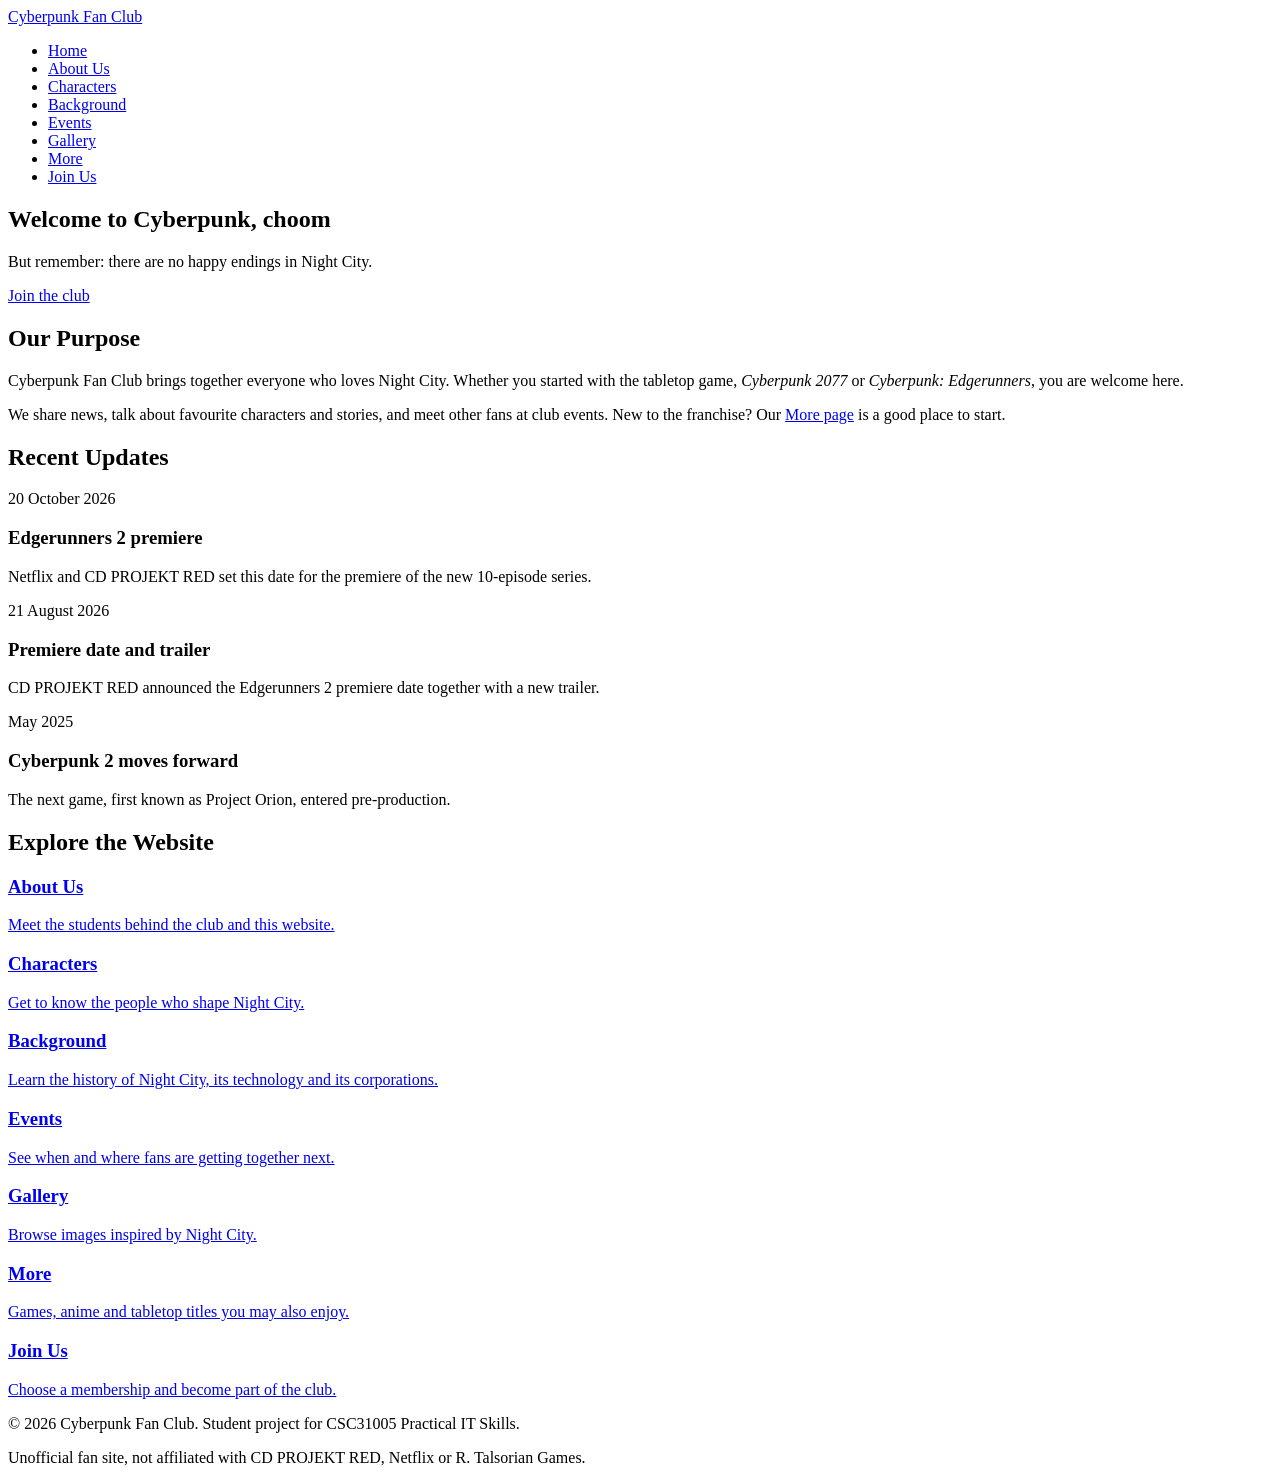
<file: index.html>
<!DOCTYPE html>
<html lang="en">
<head>
    <meta charset="UTF-8">
    <meta name="viewport" content="width=device-width, initial-scale=1.0">
    <title>Home | Cyberpunk Fan Club</title>
    <link rel="stylesheet" href="css/style.css">
</head>
<body>
    <header>
        <a class="logo" href="index.html">Cyberpunk Fan Club</a>
        <nav>
            <ul>
                <li><a href="index.html" class="active">Home</a></li>
                <li><a href="about-us.html">About Us</a></li>
                <li><a href="characters.html">Characters</a></li>
                <li><a href="Background.html">Background</a></li>
                <li><a href="events.html">Events</a></li>
                <li><a href="gallery.html">Gallery</a></li>
                <li><a href="more.html">More</a></li>
                <li><a href="join_us.html">Join Us</a></li>
            </ul>
        </nav>
    </header>

    <main>
        <section class="banner">
            <div class="banner-text">
                <h1>Welcome to Cyberpunk, choom</h1>
                <p>But remember: there are no happy endings in Night City.</p>
                <a class="button" href="join_us.html">Join the club</a>
            </div>
        </section>

        <section>
            <h2>Our Purpose</h2>
            <p>Cyberpunk Fan Club brings together everyone who loves Night City. Whether you started with
                the tabletop game, <em>Cyberpunk 2077</em> or <em>Cyberpunk: Edgerunners</em>, you are welcome here.</p>
            <p>We share news, talk about favourite characters and stories, and meet other fans
                at club events. New to the franchise? Our <a href="more.html">More page</a> is a good place to start.</p>
        </section>

        <section>
            <h2>Recent Updates</h2>
            <div class="grid-container">
                <div class="card">
                    <p class="date">20 October 2026</p>
                    <h3>Edgerunners 2 premiere</h3>
                    <p>Netflix and CD PROJEKT RED set this date for the premiere of the new 10-episode series.</p>
                </div>
                <div class="card">
                    <p class="date">21 August 2026</p>
                    <h3>Premiere date and trailer</h3>
                    <p>CD PROJEKT RED announced the Edgerunners 2 premiere date together with a new trailer.</p>
                </div>
                <div class="card">
                    <p class="date">May 2025</p>
                    <h3>Cyberpunk 2 moves forward</h3>
                    <p>The next game, first known as Project Orion, entered pre-production.</p>
                </div>
            </div>
        </section>

        <section>
            <h2>Explore the Website</h2>
            <div class="grid-container">
                <a class="card" href="about-us.html">
                    <h3>About Us</h3>
                    <p>Meet the students behind the club and this website.</p>
                </a>
                <a class="card" href="characters.html">
                    <h3>Characters</h3>
                    <p>Get to know the people who shape Night City.</p>
                </a>
                <a class="card" href="Background.html">
                    <h3>Background</h3>
                    <p>Learn the history of Night City, its technology and its corporations.</p>
                </a>
                <a class="card" href="events.html">
                    <h3>Events</h3>
                    <p>See when and where fans are getting together next.</p>
                </a>
                <a class="card" href="gallery.html">
                    <h3>Gallery</h3>
                    <p>Browse images inspired by Night City.</p>
                </a>
                <a class="card" href="more.html">
                    <h3>More</h3>
                    <p>Games, anime and tabletop titles you may also enjoy.</p>
                </a>
                <a class="card" href="join_us.html">
                    <h3>Join Us</h3>
                    <p>Choose a membership and become part of the club.</p>
                </a>
            </div>
        </section>
    </main>

    <footer>
        <p>&copy; 2026 Cyberpunk Fan Club. Student project for CSC31005 Practical IT Skills.</p>
        <p>Unofficial fan site, not affiliated with CD PROJEKT RED, Netflix or R. Talsorian Games.</p>
    </footer>
</body>
</html>
</file>
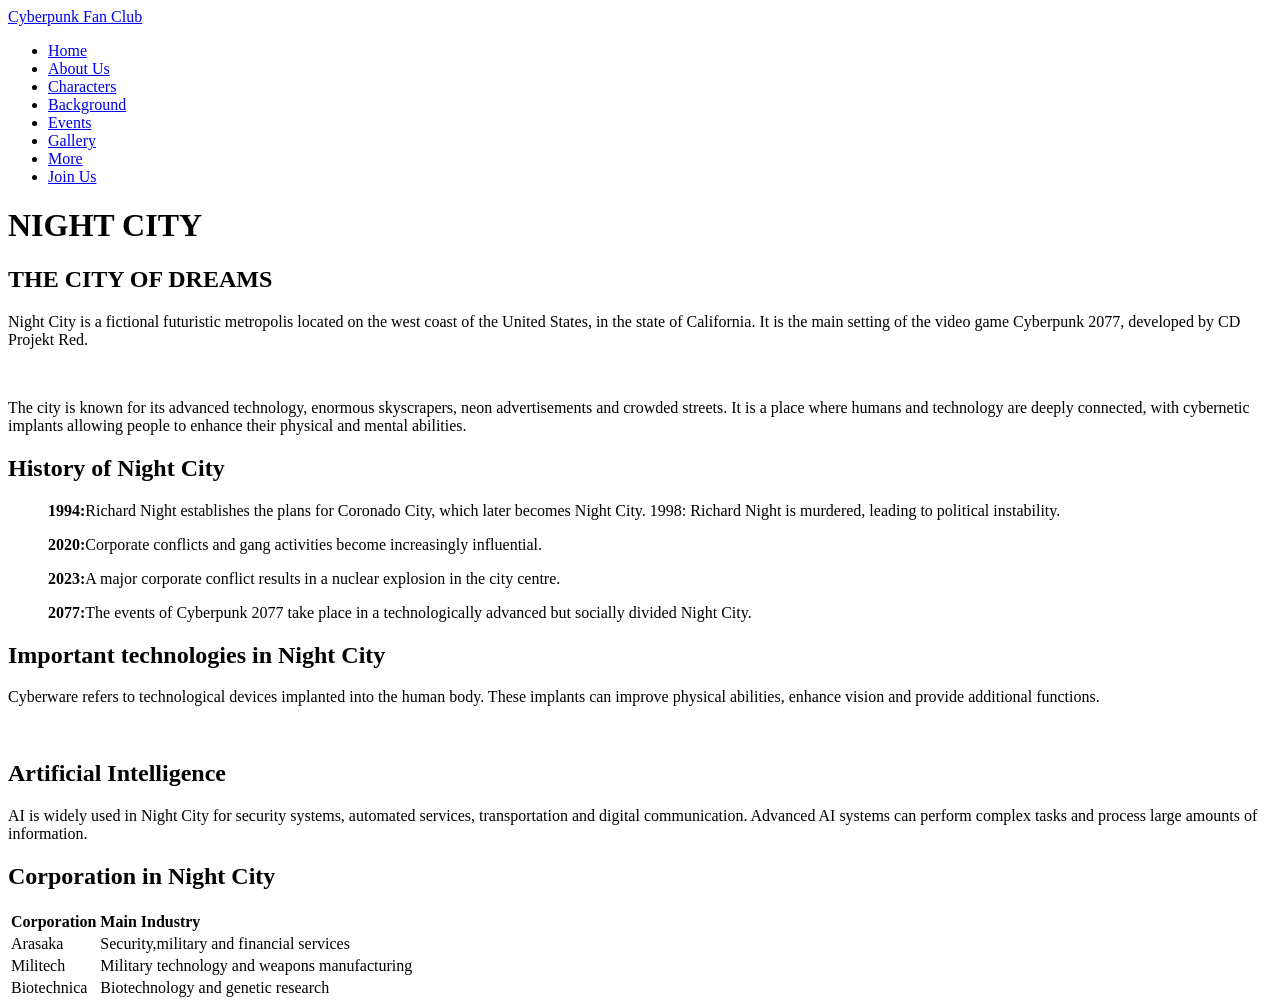
<file: Background.html>
<!DOCTYPE html>
<html lang="en">
<head>
    <meta charset="UTF-8">
    <meta name="viewport" content="width=device-width, initial-scale=1.0">
    <title>Background | Cyberpunk Fan Club</title>
    <link rel="stylesheet" href="css/style.css">
</head>
<body>
    <header>
        <a class="logo" href="index.html">Cyberpunk Fan Club</a>
        <nav>
            <ul>
                <li><a href="index.html">Home</a></li>
                <li><a href="about-us.html">About Us</a></li>
                <li><a href="characters.html">Characters</a></li>
                <li><a href="Background.html" class="active">Background</a></li>
                <li><a href="events.html">Events</a></li>
                <li><a href="gallery.html">Gallery</a></li>
                <li><a href="more.html">More</a></li>
                <li><a href="join_us.html">Join Us</a></li>
            </ul>
        </nav>
    </header>

    <main>
      <h1>NIGHT CITY</h1>
      <h2>THE CITY OF DREAMS</h2>
      <!--add image here-->
      <p>Night City is a fictional futuristic metropolis located on the west coast of the United States, in the state of California. It is the main setting of the video game Cyberpunk 2077, developed by CD Projekt Red.</p>
      <br>
      <p>The city is known for its advanced technology, enormous skyscrapers, neon advertisements and crowded streets. It is a place where humans and technology are deeply connected, with cybernetic implants allowing people to enhance their physical and mental abilities.</p>

      <section>
        <h2>History of Night City</h2>
        <ul><b>1994:</b>Richard Night establishes the plans for Coronado City, which later becomes Night City.
1998: Richard Night is murdered, leading to political instability.</ul>
        <ul><b>2020:</b>Corporate conflicts and gang activities become increasingly influential.</ul>
        <ul><b>2023:</b>A major corporate conflict results in a nuclear explosion in the city centre.</ul>
        <ul><b>2077:</b>The events of Cyberpunk 2077 take place in a technologically advanced but socially divided Night City.</ul>
      </section>
      <section>
          <h2>Important technologies in Night City</h2>
          <p>Cyberware refers to technological devices implanted into the human body. These implants can improve physical abilities, enhance vision and provide additional functions.</p>
      </section>
      <br>
      <section>
          <h2>Artificial Intelligence</h2>
          <p>AI is widely used in Night City for security systems, automated services, transportation and digital communication. Advanced AI systems can perform complex tasks and process large amounts of information.</p>
      </section>
      <section>
          <h2>Corporation in Night City</h2>
          <table>
              <tr><td><b>Corporation</b></td><td><b>Main Industry</b></td></tr>
              <tr><td>Arasaka</td><td>Security,military and financial services</td></tr>
              <tr><td>Militech</td><td>Military technology and weapons manufacturing</td></tr>
              <tr><td>Biotechnica</td><td>Biotechnology and genetic research</td></tr>
          </table>
      </section>
    </main>
</file>
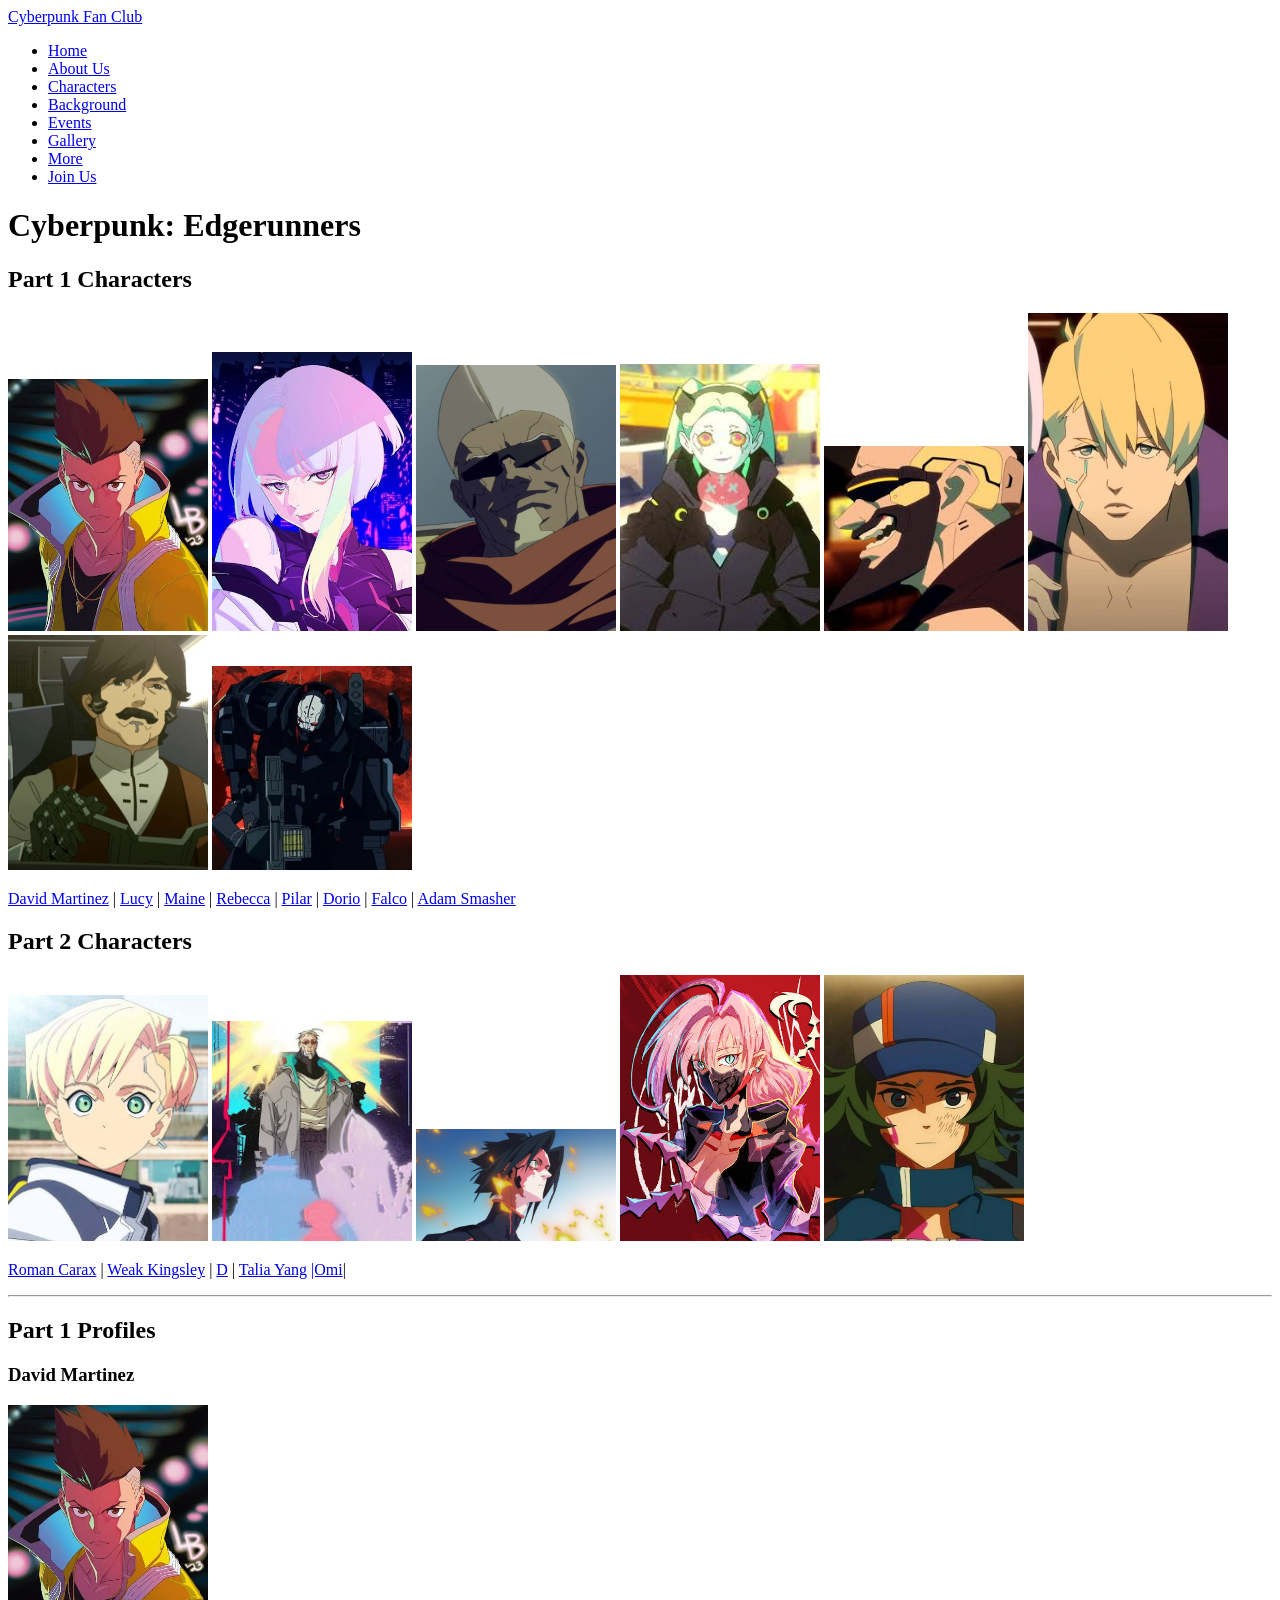
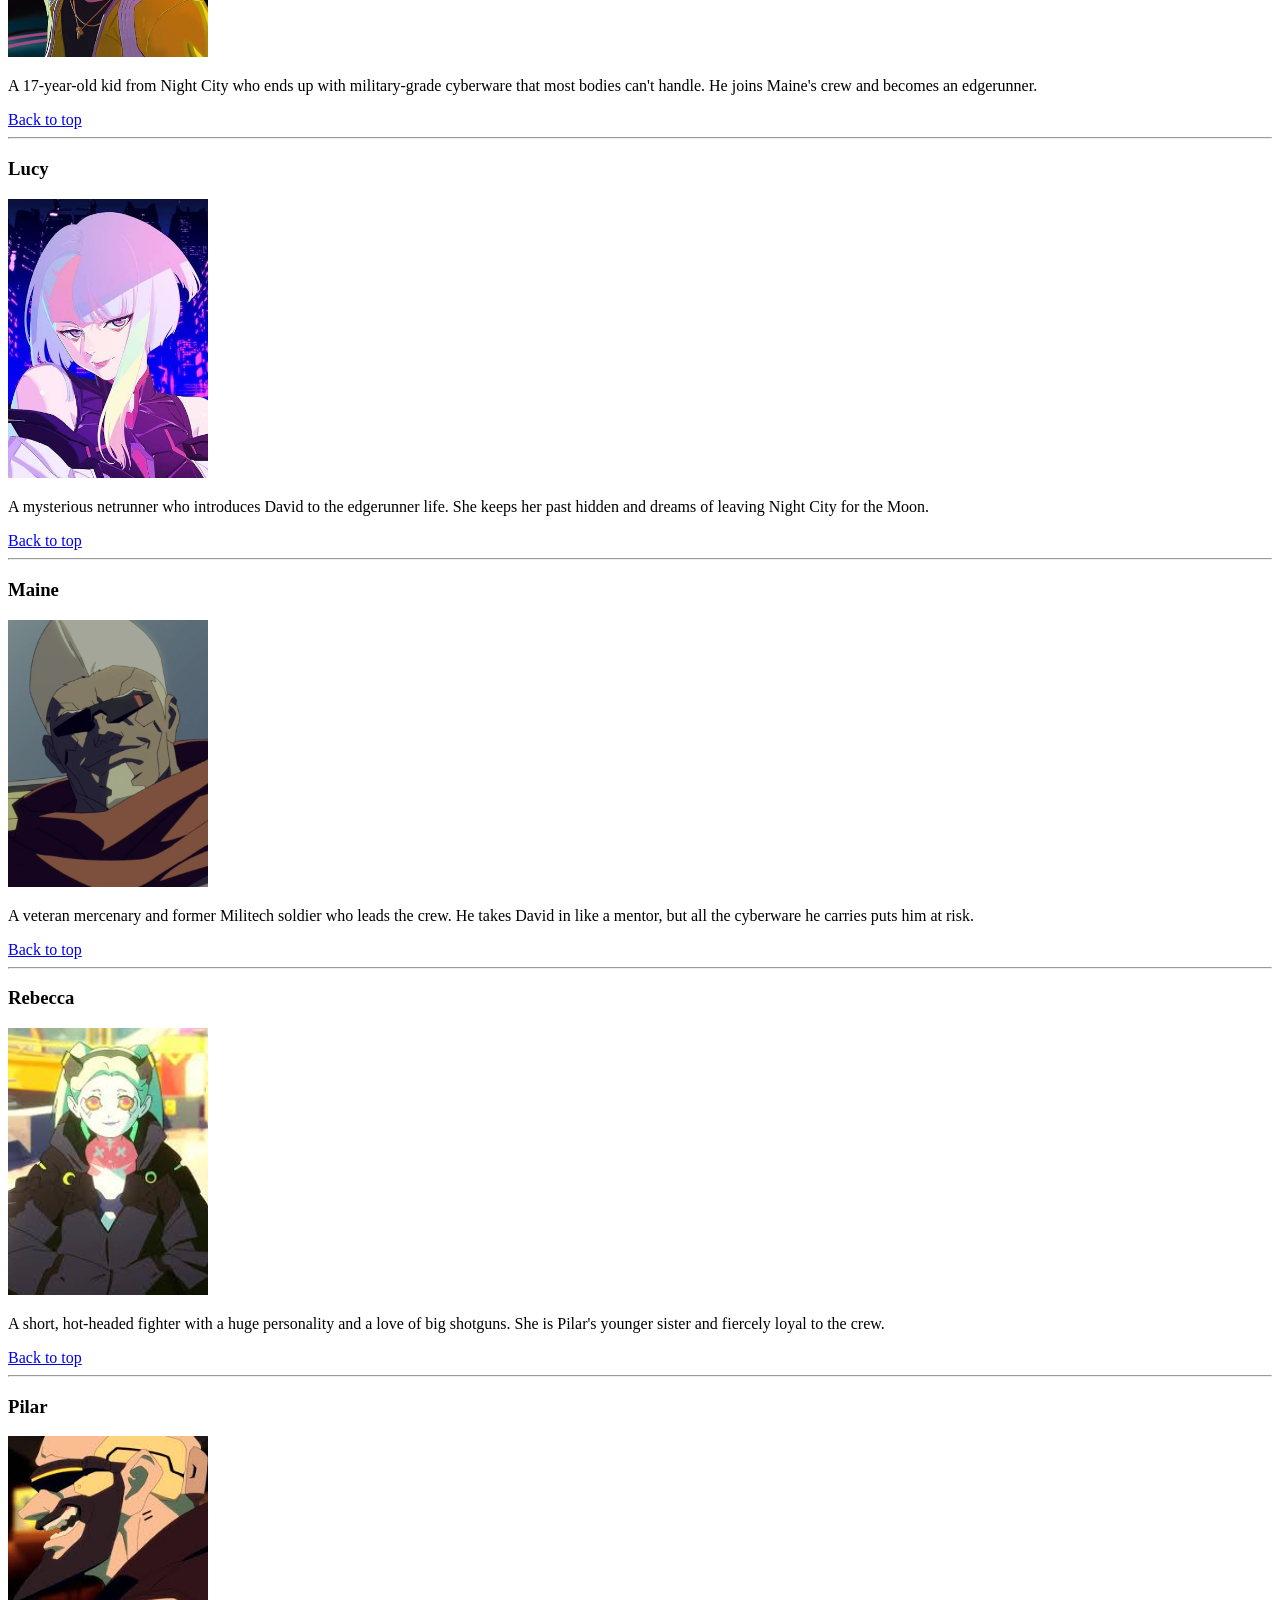
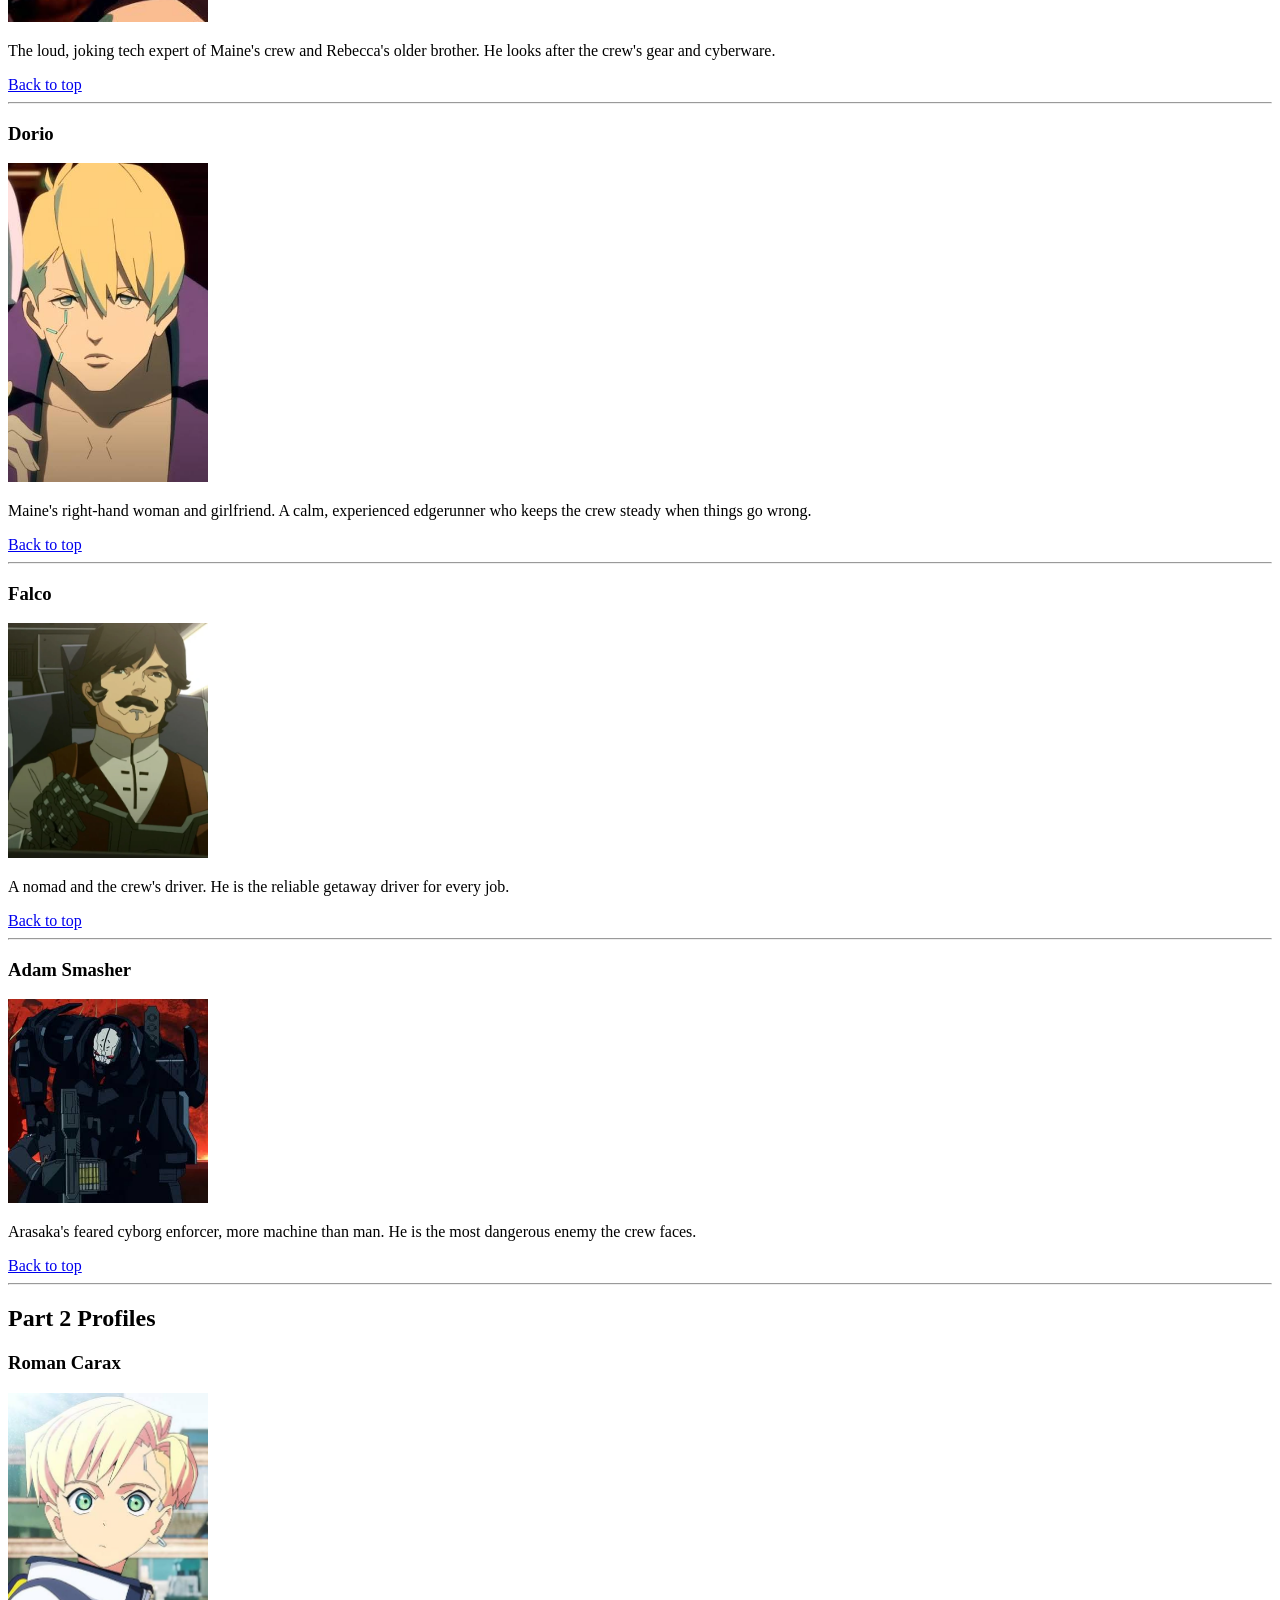
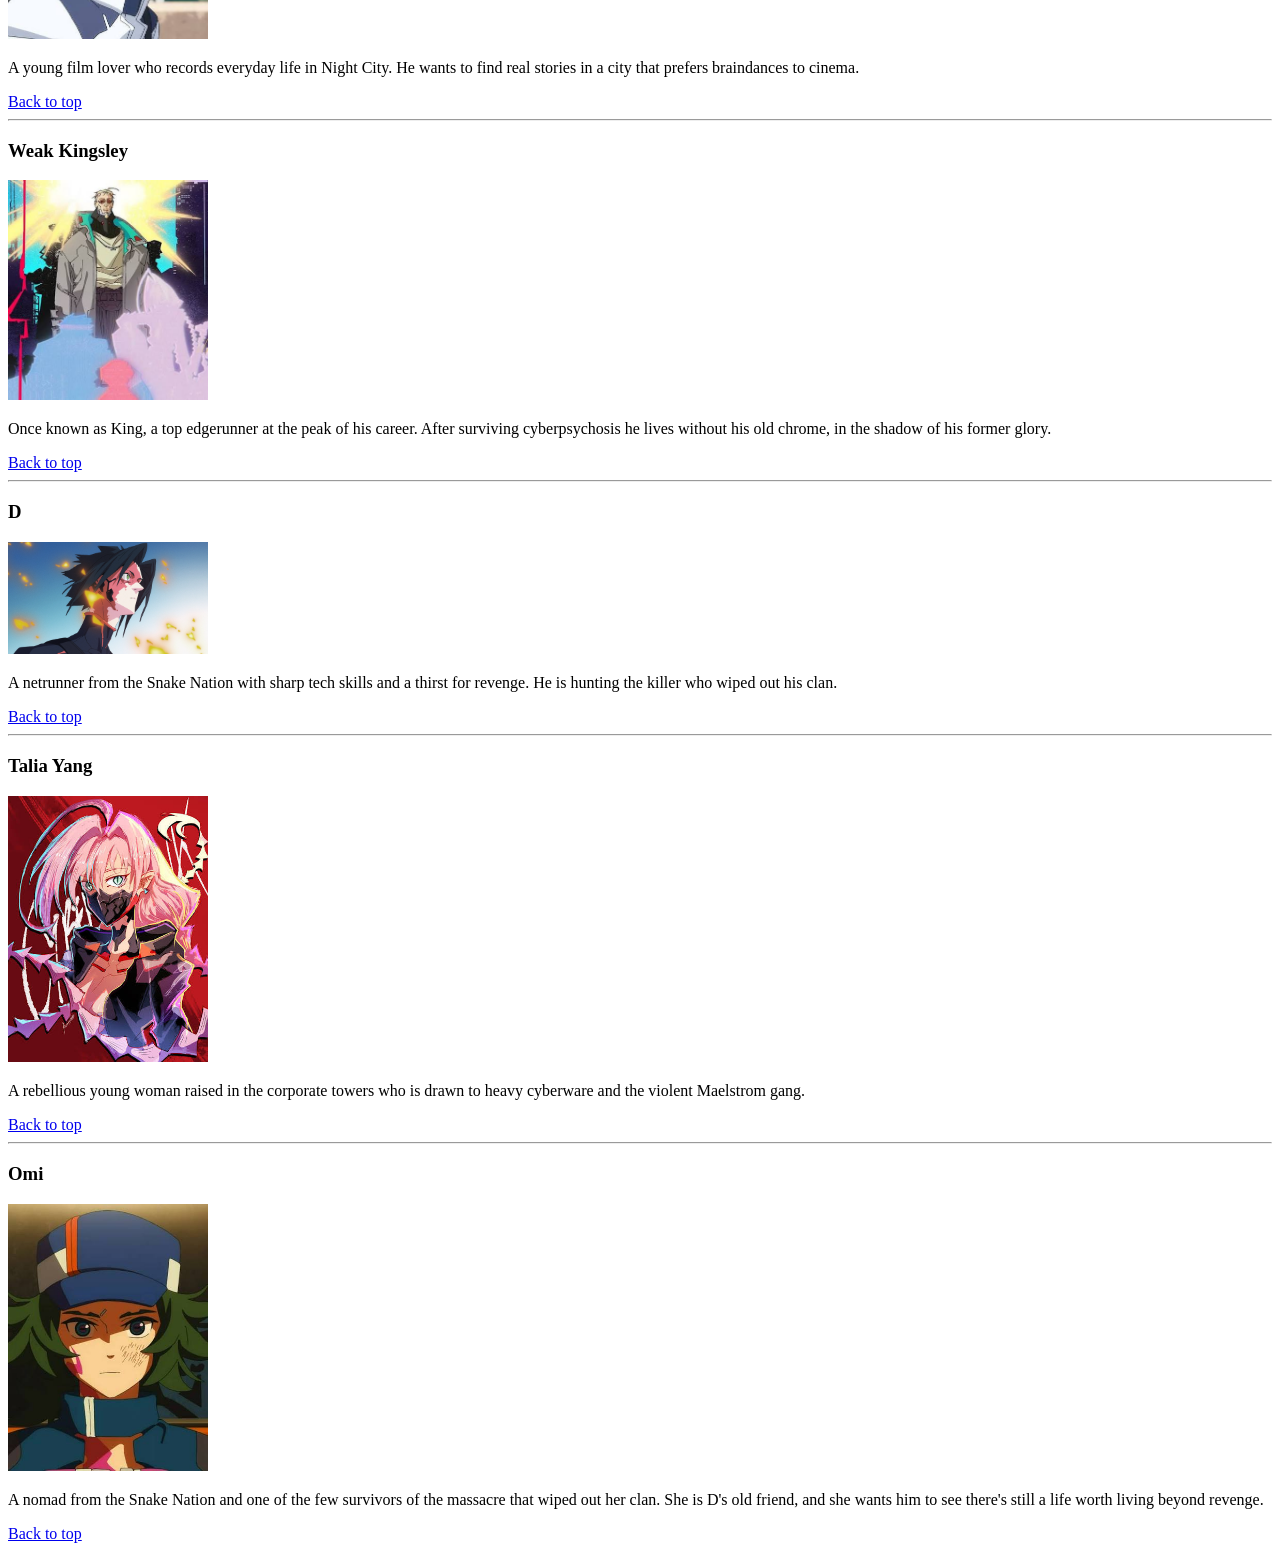
<file: characters.html>
<!DOCTYPE html>
<html lang="en">
<head>
    <meta charset="UTF-8">
    <meta name="viewport" content="width=device-width, initial-scale=1.0">
<title>Characters - Cyberpunk: Edgerunners</title>
  
    <link rel="stylesheet" href="css/style.css">
</head>
<body>
    <header>
        <a class="logo" href="index.html">Cyberpunk Fan Club</a>
        <nav>
            <ul>
                <li><a href="index.html">Home</a></li>
                <li><a href="about-us.html">About Us</a></li>
                <li><a href="characters.html" class="active">Characters</a></li>
                <li><a href="Background.html">Background</a></li>
                <li><a href="events.html">Events</a></li>
                <li><a href="gallery.html">Gallery</a></li>
                <li><a href="more.html">More</a></li>
                <li><a href="join_us.html">Join Us</a></li>
            </ul>
        </nav>
    </header>

<h1 id="top">Cyberpunk: Edgerunners</h1>

<h2>Part 1 Characters</h2>

<img src="css/images/characters/david.jpg" alt="David Martinez" width="200" height="270">
<img src="css/images/characters/lucy.jpg" alt="Lucy" width="200" height="270">
<img src="css/images/characters/maine.jpg" alt="Maine" width="200" height="270">
<img src="css/images/characters/rebecca.jpg" alt="Rebecca" width="200" height="270">
<img src="css/images/characters/pilar.jpg" alt="Pilar" width="200" height="270">
<img src="css/images/characters/dorio.jpg" alt="Dorio" width="200" height="270">
<img src="css/images/characters/falco.jpg" alt="Falco" width="200" height="270">
<img src="css/images/characters/smasher.jpg" alt="Adam Smasher" width="200" height="270">


<p>
<a href="#david">David Martinez</a> |
<a href="#lucy">Lucy</a> |
<a href="#maine">Maine</a> |
<a href="#rebecca">Rebecca</a> |
<a href="#pilar">Pilar</a> |
<a href="#dorio">Dorio</a> |
<a href="#falco">Falco</a> |
<a href="#smasher">Adam Smasher</a>
</p>

<h2>Part 2 Characters</h2>

<img src="css/images/characters/roman.jpg" alt="Roman Carax" width="200" height="270">
<img src="css/images/characters/weak.jpg" alt="Weak Kingsley" width="200" height="270">
<img src="css/images/characters/d.jpg" alt="D" width="200" height="270">
<img src="css/images/characters/talia.jpg" alt="Talia Yang" width="200" height="270">
<img src="css/images/characters/omi.jpg" alt="Omi" width="200" height="270">

<p>
<a href="#roman">Roman Carax</a> |
<a href="#weak">Weak Kingsley</a> |
<a href="#d">D</a> |
<a href="#talia">Talia Yang</a>
<a href="#Omi">|Omi</a>|
</p>

<hr>

<h2>Part 1 Profiles</h2>

<h3 id="david">David Martinez</h3>
<img src="css/images/characters/david.jpg" alt="David Martinez" width="200" height="270">
<p>A 17-year-old kid from Night City who ends up with military-grade cyberware that most bodies can't handle. He joins Maine's crew and becomes an edgerunner.</p>
<a href="#top">Back to top</a>

<hr>

<h3 id="lucy">Lucy</h3>
<img src="css/images/characters/lucy.jpg" alt="Lucy" width="200" height="270">
<p>A mysterious netrunner who introduces David to the edgerunner life. She keeps her past hidden and dreams of leaving Night City for the Moon.</p>
<a href="#top">Back to top</a>

<hr>

<h3 id="maine">Maine</h3>
<img src="css/images/characters/maine.jpg" alt="Maine" width="200" height="270">
<p>A veteran mercenary and former Militech soldier who leads the crew. He takes David in like a mentor, but all the cyberware he carries puts him at risk.</p>
<a href="#top">Back to top</a>

<hr>

<h3 id="rebecca">Rebecca</h3>
<img src="css/images/characters/rebecca.jpg" alt="Rebecca" width="200" height="270">
<p>A short, hot-headed fighter with a huge personality and a love of big shotguns. She is Pilar's younger sister and fiercely loyal to the crew.</p>
<a href="#top">Back to top</a>

<hr>

<h3 id="pilar">Pilar</h3>
<img src="css/images/characters/pilar.jpg" alt="Pilar" width="200" height="270">
<p>The loud, joking tech expert of Maine's crew and Rebecca's older brother. He looks after the crew's gear and cyberware.</p>
<a href="#top">Back to top</a>

<hr>

<h3 id="dorio">Dorio</h3>
<img src="css/images/characters/dorio.jpg" alt="Dorio" width="200" height="270">
<p>Maine's right-hand woman and girlfriend. A calm, experienced edgerunner who keeps the crew steady when things go wrong.</p>
<a href="#top">Back to top</a>

<hr>

<h3 id="falco">Falco</h3>
<img src="css/images/characters/falco.jpg" alt="Falco" width="200" height="270">
<p>A nomad and the crew's driver. He is the reliable getaway driver for every job.</p>
<a href="#top">Back to top</a>

<hr>

<h3 id="smasher">Adam Smasher</h3>
<img src="css/images/characters/smasher.jpg" alt="Adam Smasher" width="200" height="270">
<p>Arasaka's feared cyborg enforcer, more machine than man. He is the most dangerous enemy the crew faces.</p>
<a href="#top">Back to top</a>

<hr>

<h2>Part 2 Profiles</h2>

<h3 id="roman">Roman Carax</h3>
<img src="css/images/characters/roman.jpg" alt="Roman Carax" width="200" height="270">
<p>A young film lover who records everyday life in Night City. He wants to find real stories in a city that prefers braindances to cinema.</p>
<a href="#top">Back to top</a>

<hr>

<h3 id="weak">Weak Kingsley</h3>
<img src="css/images/characters/weak.jpg" alt="Weak Kingsley" width="200" height="270">
<p>Once known as King, a top edgerunner at the peak of his career. After surviving cyberpsychosis he lives without his old chrome, in the shadow of his former glory.</p>
<a href="#top">Back to top</a>

<hr>

<h3 id="d">D</h3>
<img src="css/images/characters/d.jpg" alt="D" width="200" height="270">
<p>A netrunner from the Snake Nation with sharp tech skills and a thirst for revenge. He is hunting the killer who wiped out his clan.</p>
<a href="#top">Back to top</a>

<hr>

<h3 id="talia">Talia Yang</h3>
<img src="css/images/characters/talia.jpg" alt="Talia Yang" width="200" height="270">
<p>A rebellious young woman raised in the corporate towers who is drawn to heavy cyberware and the violent Maelstrom gang.</p>
<a href="#top">Back to top</a>

<hr>

<h3 id="Omi">Omi</h3>
<img src="css/images/characters/omi.jpg" alt="Omi" width="200" height="270">
<p>A nomad from the Snake Nation and one of the few survivors of the massacre that wiped out her clan. She is D's old friend, and she wants him to see there's still a life worth living beyond revenge.</p>
<a href="#top">Back to top</a>

</body>
</html>
</file>
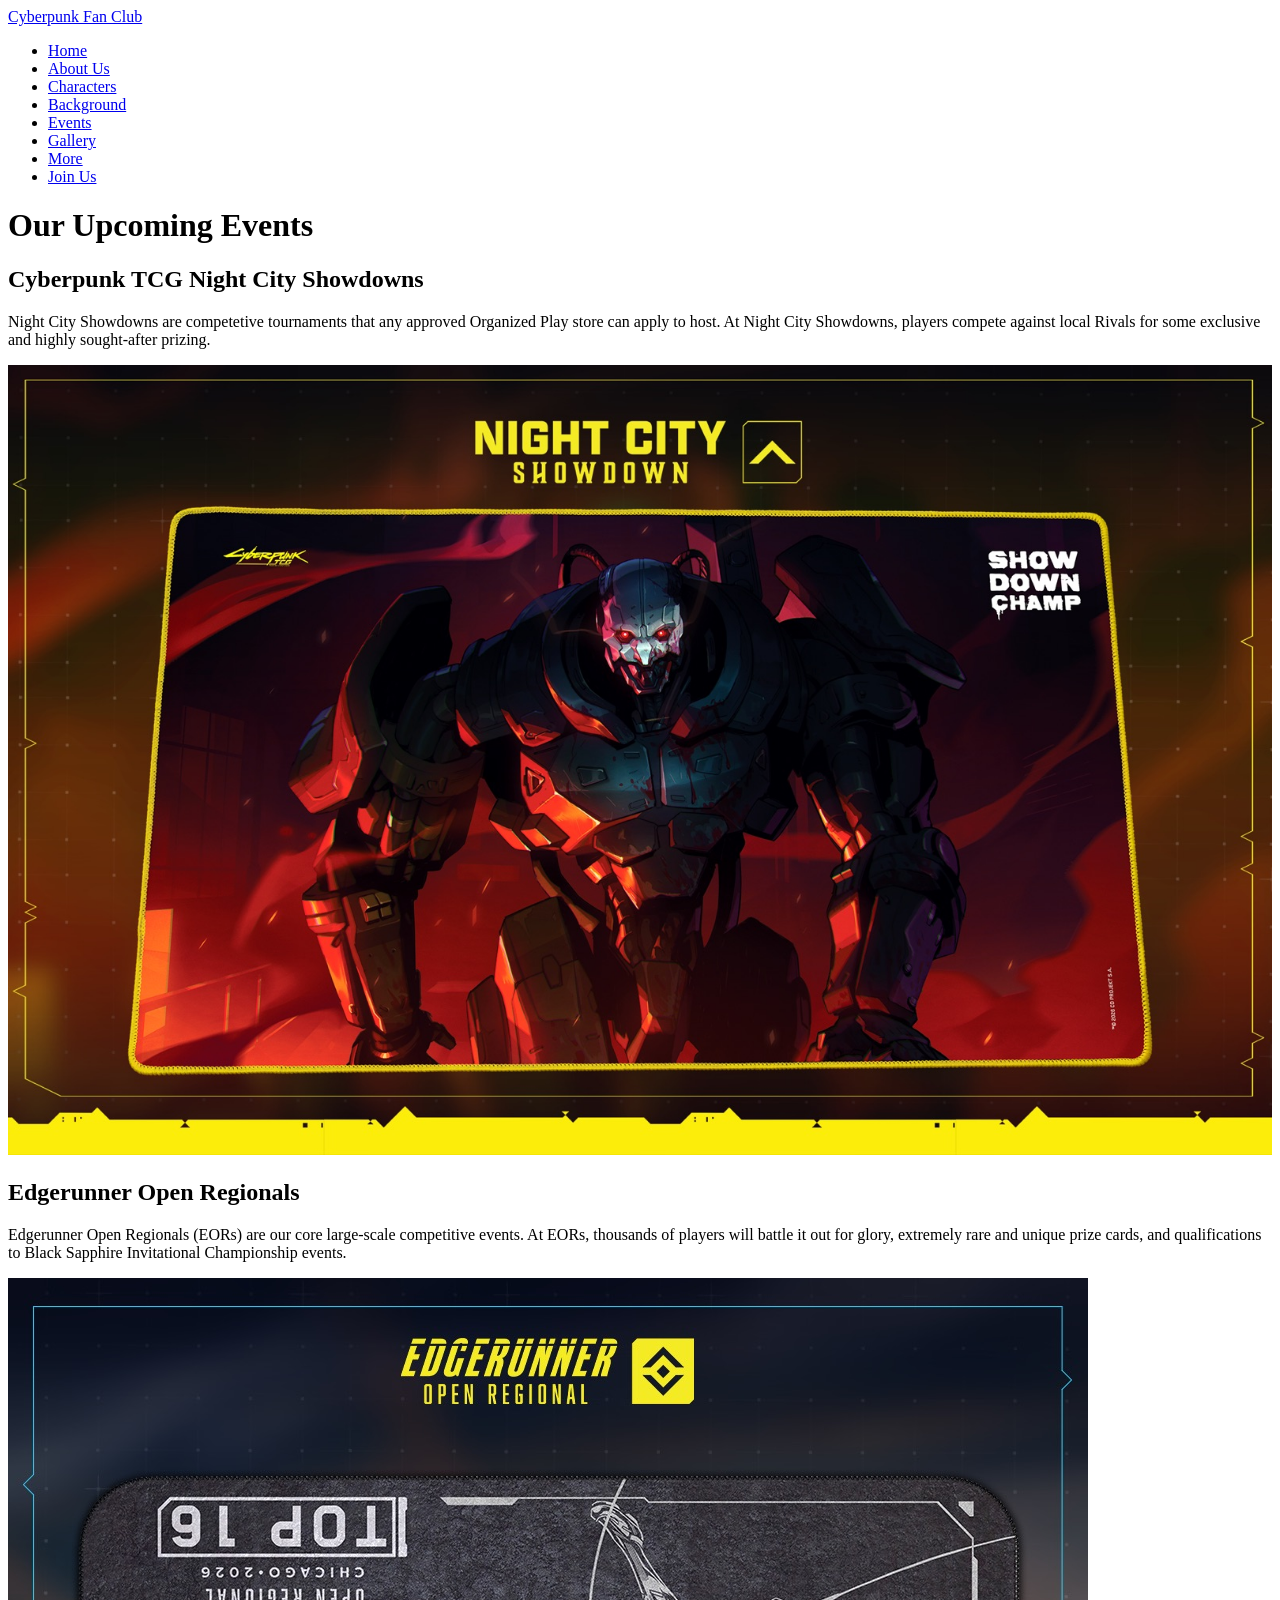
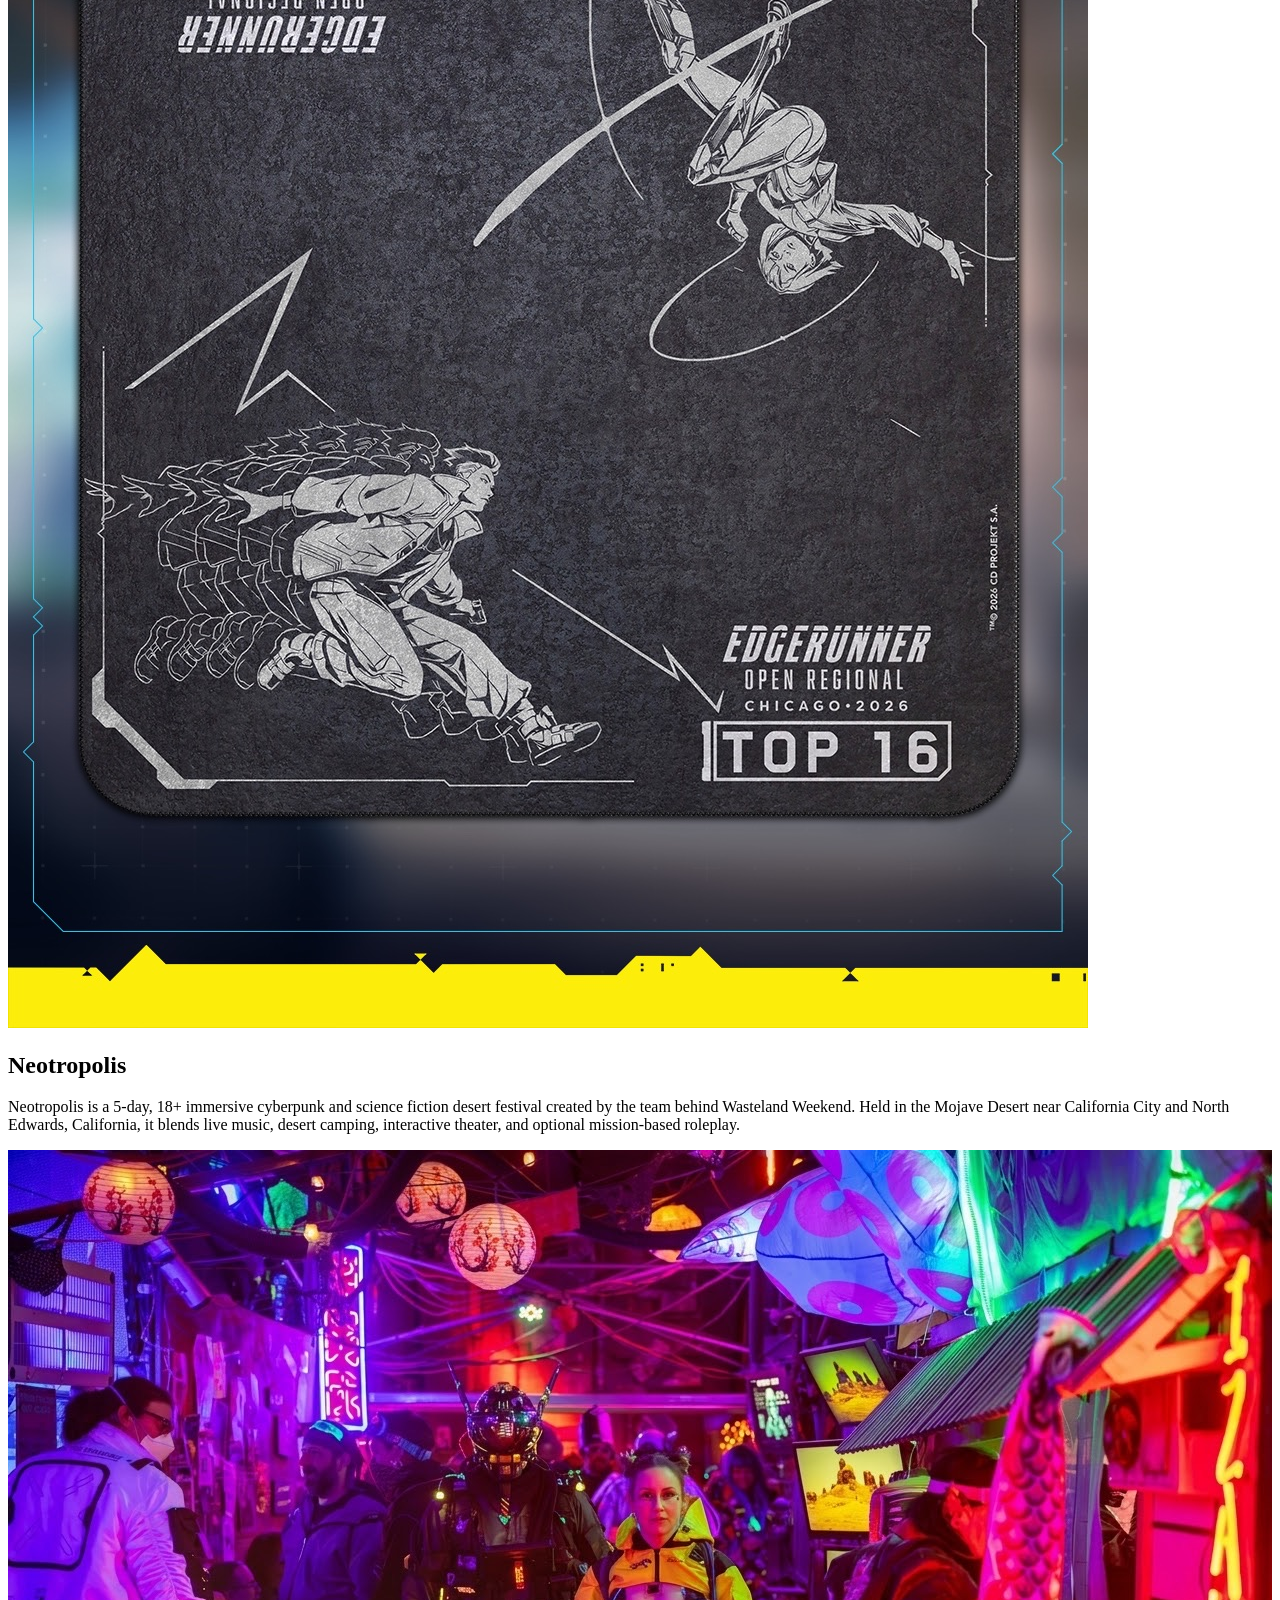
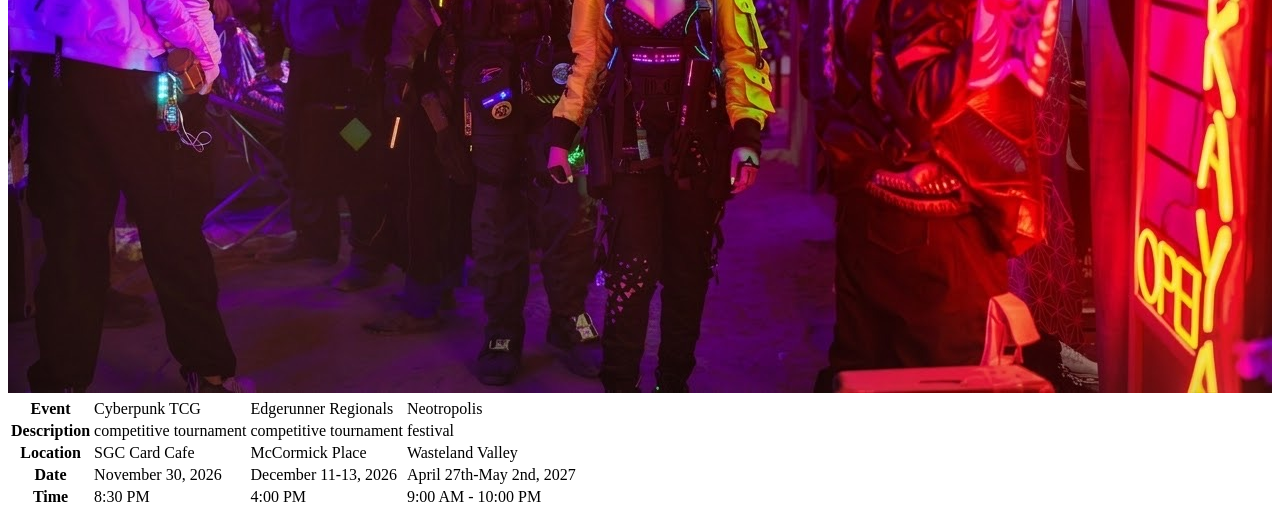
<file: events.html>
<!DOCTYPE html>
<html lang="en">
<head>
    <meta charset="UTF-8">
    <meta name="viewport" content="width=device-width, initial-scale=1.0">
    <title>Upcoming Events</title>
    <link rel="stylesheet" href="css/style.css">
</head>
<body>
    <!-- Navigation Bar -->
    <header>
        <a class="logo" href="index.html">Cyberpunk Fan Club</a>
        <nav>
            <ul>
                <li><a href="index.html">Home</a></li>
                <li><a href="about-us.html">About Us</a></li>
                <li><a href="characters.html">Characters</a></li>
                <li><a href="Background.html">Background</a></li>
                <li><a href="events.html" class="active">Events</a></li>
                <li><a href="gallery.html">Gallery</a></li>
                <li><a href="more.html">More</a></li>
                <li><a href="join_us.html">Join Us</a></li>
            </ul>
        </nav>
    </header>
     <!-- Main content -->
    <main>
        <h1>Our Upcoming Events</h1>
         <section id="events1">
            <h2>Cyberpunk TCG Night City Showdowns</h2>
            <p>
                Night City Showdowns are competetive tournaments that any approved Organized Play store can apply to host. At Night City Showdowns, players compete against local Rivals for some exclusive and highly sought-after prizing.
            </p>
            <img src="css/images/ncs-playmat.jpg" alt="Night City Showdown first place playmat">
            
            <section id="events2">
                <h2>Edgerunner Open Regionals</h2>
                <p>
                    Edgerunner Open Regionals (EORs) are our core large-scale competitive events. At EORs, thousands of players will battle it out for glory, extremely rare and unique prize cards, and qualifications to Black Sapphire Invitational Championship events.
                </p>
                <img src="css/images/eor-top16-playmat.jpg" alt="Edgerunner Open Regional Top 16 playmat">

                <section id="events3">
                    <h2>Neotropolis</h2>
                    <p>
                        Neotropolis is a 5-day, 18+ immersive cyberpunk and science fiction desert festival created by the team behind Wasteland Weekend. Held in the Mojave Desert near California City and North Edwards, California, it blends live music, desert camping, interactive theater, and optional mission-based roleplay.
                    </p>
                    <img src="css/images/neotropolis.jpg" alt="Cosplayers at the Neotropolis festival">
                </section>
            </section>
         </section>
         <table>
                <tr>
                    <th>Event</th>
                    <td>Cyberpunk TCG</td>
                    <td>Edgerunner Regionals</td>
                    <td>Neotropolis</td>
                </tr>
                <tr>
                    <th>Description</th>
                    <td>competitive tournament</td>
                    <td>competitive tournament</td>
                    <td>festival</td>
                </tr>
                <tr>
                    <th>Location</th>
                    <td>SGC Card Cafe</td>
                    <td>McCormick Place</td>
                    <td>Wasteland Valley</td>
                </tr>
                <tr>
                    <th>Date</th>
                    <td>November 30, 2026</td>
                    <td>December 11-13, 2026</td>
                    <td>April 27th-May 2nd, 2027</td>
                </tr>
                <tr>
                    <th>Time</th>
                    <td>8:30 PM</td>
                    <td>4:00 PM</td>
                    <td>9:00 AM - 10:00 PM</td>
                </tr>
            </table>
    </main>
</body>
</file>
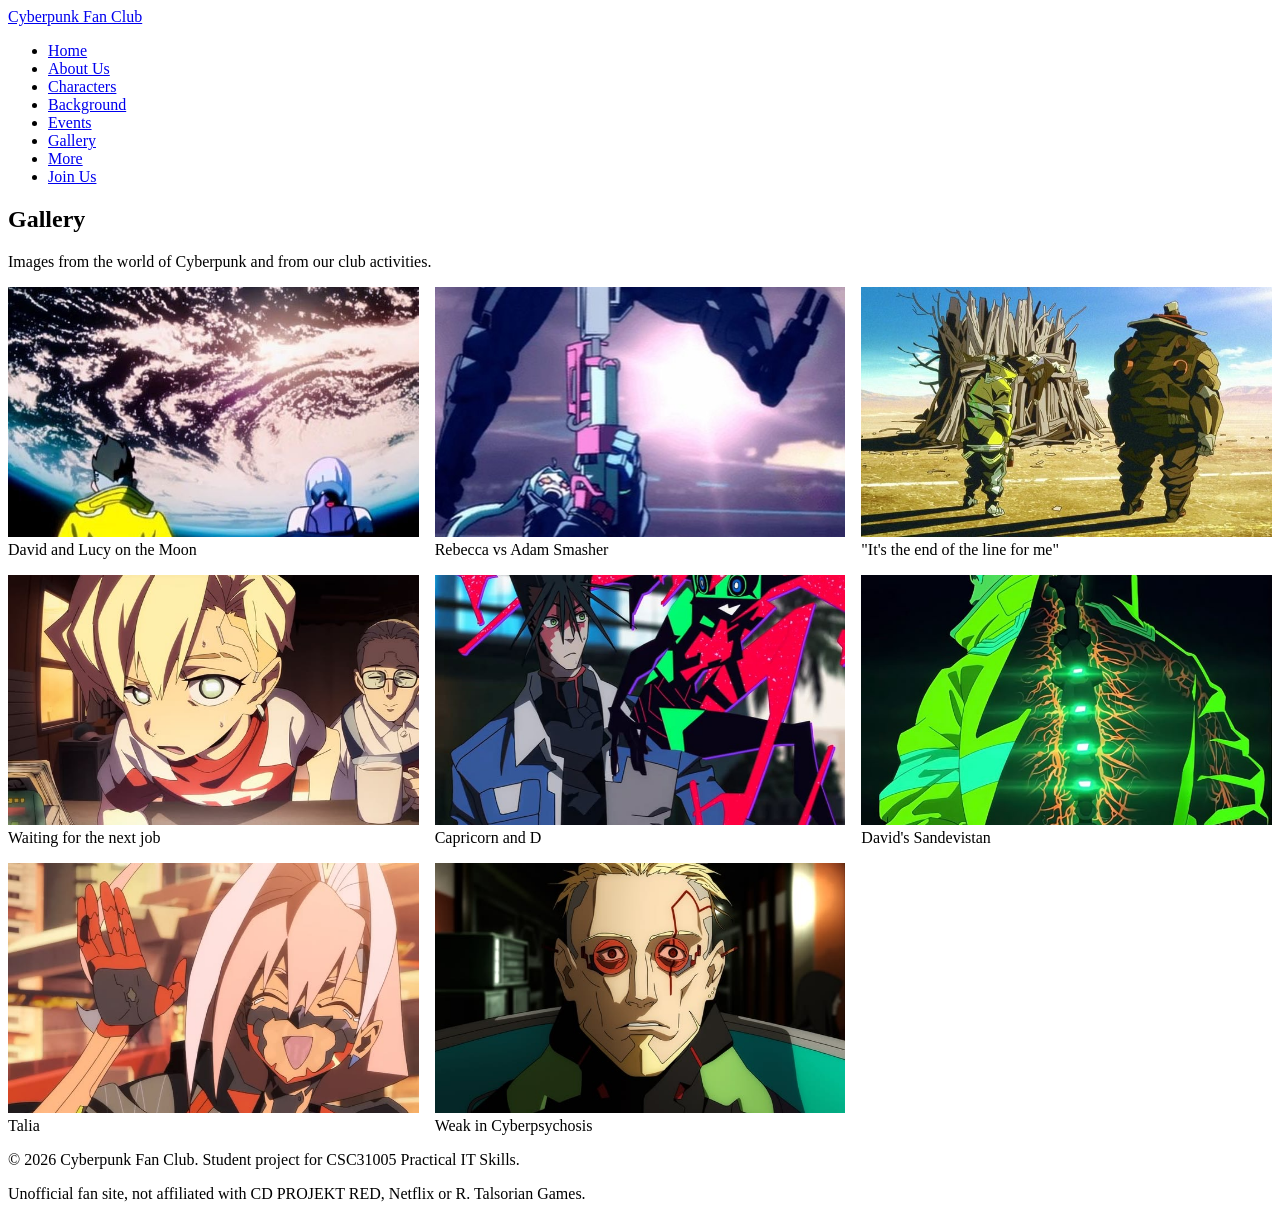
<file: gallery.html>
<!DOCTYPE html>
<html lang="en">
<head>
    <meta charset="UTF-8">
    <meta name="viewport" content="width=device-width, initial-scale=1.0">
    <title>Gallery | Cyberpunk Fan Club</title>
    <link rel="stylesheet" href="css/style.css">
</head>
<body>
    <header>
        <a class="logo" href="index.html">Cyberpunk Fan Club</a>
        <nav>
            <ul>
                <li><a href="index.html">Home</a></li>
                <li><a href="about-us.html">About Us</a></li>
                <li><a href="characters.html">Characters</a></li>
                <li><a href="Background.html">Background</a></li>
                <li><a href="events.html">Events</a></li>
                <li><a href="gallery.html" class="active">Gallery</a></li>
                <li><a href="more.html">More</a></li>
                <li><a href="join_us.html">Join Us</a></li>
            </ul>
        </nav>
    </header>

    <main>
        <section>
            <h1>Gallery</h1>
            <p>Images from the world of Cyberpunk and from our club activities.</p>
        </section>

        <section>
            <div class="gallery-grid">
                <figure>
                    <img src="css/images/david-and-lucy-moon.jpg" alt="David and Lucy on the Moon">
                    <figcaption>David and Lucy on the Moon</figcaption>
                </figure>
                <figure>
                    <img src="css/images/rebecca-vs-smasher.jpg" alt="Rebecca fighting Adam Smasher">
                    <figcaption>Rebecca vs Adam Smasher</figcaption>
                </figure>
                <figure>
                    <img src="css/images/badlands-anime.jpg" alt="Two anime characters walking in a desert">
                    <figcaption>"It's the end of the line for me"</figcaption>
                </figure>
                <figure>
                    <img src="css/images/anime-still-garage.jpg" alt="Blonde girl leaning over a table while an older man with glasses watches">
                    <figcaption>Waiting for the next job</figcaption>
                </figure>
                <figure>
                    <img src="css/images/anime-still-glitch.jpg" alt="Spiky-haired man with a glitching red and green figure behind him">
                    <figcaption>Capricorn and D</figcaption>
                </figure>
                <figure>
                    <img src="css/images/david-sandevistan.jpg" alt="David glowing green as his Sandevistan implant activates along his spine">
                    <figcaption>David's Sandevistan</figcaption>
                </figure>
                <figure>
                    <img src="css/images/anime-still-wave.jpg" alt="Smiling pink-haired girl with a cybernetic hand waving">
                    <figcaption>Talia</figcaption>
                </figure>
                <figure>
                    <img src="css/images/anime-still-optics.jpg" alt="Blond man with red cybernetic eyes">
                    <figcaption>Weak in Cyberpsychosis</figcaption>
                </figure>
            </div>
        </section>
    </main>

    <footer>
        <p>&copy; 2026 Cyberpunk Fan Club. Student project for CSC31005 Practical IT Skills.</p>
        <p>Unofficial fan site, not affiliated with CD PROJEKT RED, Netflix or R. Talsorian Games.</p>
    </footer>
</body>
</html>
</file>
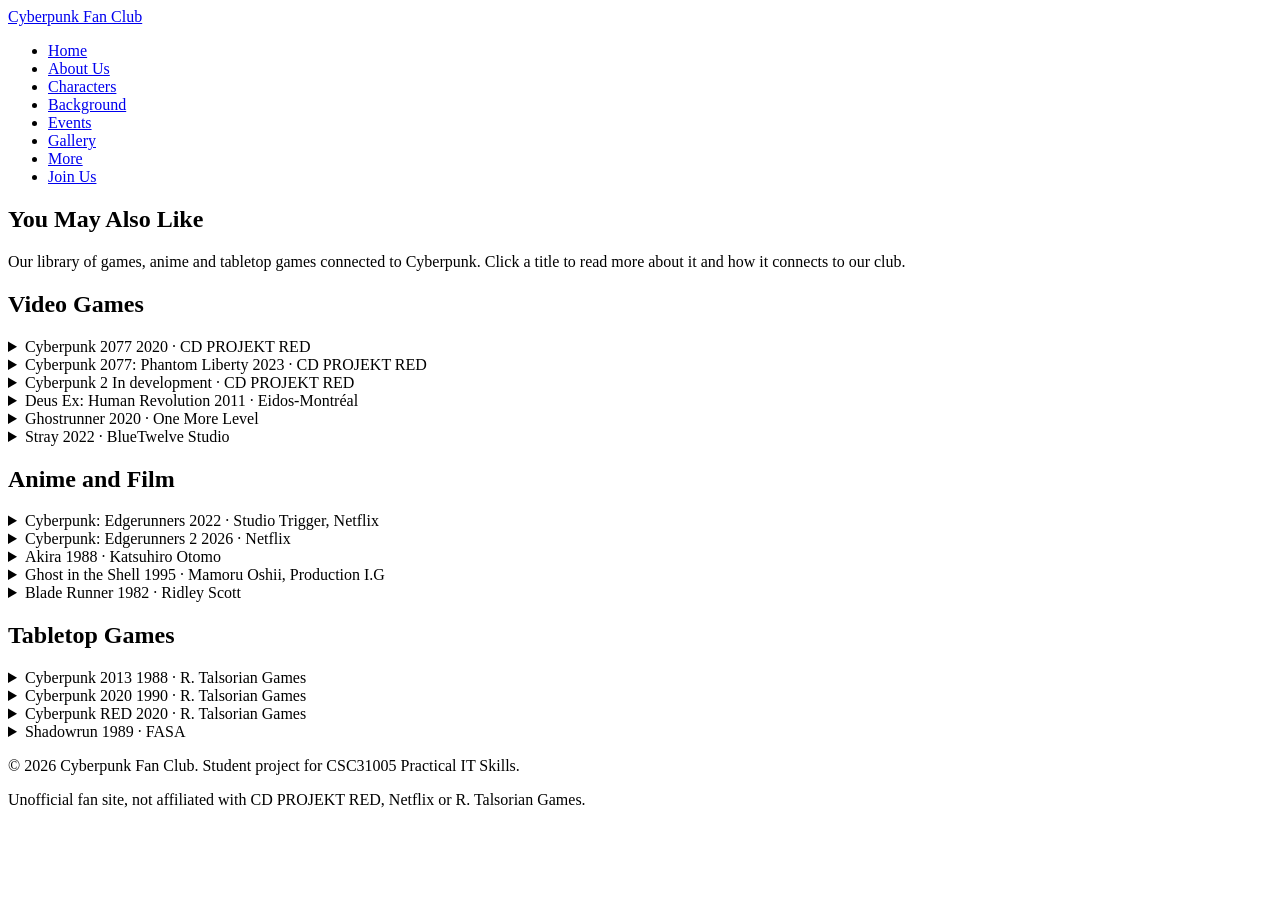
<file: more.html>
<!DOCTYPE html>
<html lang="en">
<head>
    <meta charset="UTF-8">
    <meta name="viewport" content="width=device-width, initial-scale=1.0">
    <title>More | Cyberpunk Fan Club</title>
    <link rel="stylesheet" href="css/style.css">
</head>
<body>
    <header>
        <a class="logo" href="index.html">Cyberpunk Fan Club</a>
        <nav>
            <ul>
                <li><a href="index.html">Home</a></li>
                <li><a href="about-us.html">About Us</a></li>
                <li><a href="characters.html">Characters</a></li>
                <li><a href="Background.html">Background</a></li>
                <li><a href="events.html">Events</a></li>
                <li><a href="gallery.html">Gallery</a></li>
                <li><a href="more.html" class="active">More</a></li>
                <li><a href="join_us.html">Join Us</a></li>
            </ul>
        </nav>
    </header>

    <main>
        <section>
            <h1>You May Also Like</h1>
            <p>Our library of games, anime and tabletop games connected to Cyberpunk.
                Click a title to read more about it and how it connects to our club.</p>
        </section>

        <section class="library">
            <h2>Video Games</h2>
            <details class="library-item">
                <summary>Cyberpunk 2077 <span class="meta">2020 &middot; CD PROJEKT RED</span></summary>
                <p>An open-world role-playing game. You play as V, a mercenary in Night City, who shares their mind with the rebel rockerboy Johnny Silverhand, played by Keanu Reeves.</p>
                <p><strong>Connection to our club:</strong> The game that brought most of our members to Night City. Most of the characters on our Characters page come from here.</p>
            </details>
            <details class="library-item">
                <summary>Cyberpunk 2077: Phantom Liberty <span class="meta">2023 &middot; CD PROJEKT RED</span></summary>
                <p>A spy-thriller expansion set in Dogtown, a new district of Night City. Idris Elba plays the agent Solomon Reed.</p>
                <p><strong>Connection to our club:</strong> A favourite topic in our fan discussions because of its story and choices.</p>
            </details>
            <details class="library-item">
                <summary>Cyberpunk 2 <span class="meta">In development &middot; CD PROJEKT RED</span></summary>
                <p>The sequel to Cyberpunk 2077, first known as Project Orion. It entered pre-production in 2025 and has no release date yet.</p>
                <p><strong>Connection to our club:</strong> We share every official update about it in the Recent Updates section on our Home page.</p>
            </details>
            <details class="library-item">
                <summary>Deus Ex: Human Revolution <span class="meta">2011 &middot; Eidos-Montr&eacute;al</span></summary>
                <p>An action role-playing game about Adam Jensen, a security officer with mechanical augmentations, in a world divided over human upgrades.</p>
                <p><strong>Connection to our club:</strong> Great for fans who like cyberware and stories about what it means to be human.</p>
            </details>
            <details class="library-item">
                <summary>Ghostrunner <span class="meta">2020 &middot; One More Level</span></summary>
                <p>A fast first-person action game where a cyber-ninja climbs a huge tower city.</p>
                <p><strong>Connection to our club:</strong> For members who enjoy fast action in a neon setting.</p>
            </details>
            <details class="library-item">
                <summary>Stray <span class="meta">2022 &middot; BlueTwelve Studio</span></summary>
                <p>An adventure game where you play as a cat lost in a walled city full of robots.</p>
                <p><strong>Connection to our club:</strong> A calm and friendly way into the cyberpunk genre for new fans.</p>
            </details>
        </section>

        <section class="library">
            <h2>Anime and Film</h2>
            <details class="library-item">
                <summary>Cyberpunk: Edgerunners <span class="meta">2022 &middot; Studio Trigger, Netflix</span></summary>
                <p>A 10-episode anime about David Martinez, a street kid who becomes an edgerunner, a mercenary outside the law, in Night City.</p>
                <p><strong>Connection to our club:</strong> The reason many fans joined the club. The title of our Join Us page, &quot;Be an Edgerunner&quot;, comes from this series.</p>
            </details>
            <details class="library-item">
                <summary>Cyberpunk: Edgerunners 2 <span class="meta">2026 &middot; Netflix</span></summary>
                <p>A new 10-episode story set in Night City, with new characters.</p>
                <p><strong>Connection to our club:</strong> Our newest discussion topic. See the Recent Updates section on our Home page.</p>
            </details>
            <details class="library-item">
                <summary>Akira <span class="meta">1988 &middot; Katsuhiro Otomo</span></summary>
                <p>An animated film about biker gangs and secret government experiments in Neo-Tokyo.</p>
                <p><strong>Connection to our club:</strong> A classic that shaped the look of cyberpunk anime, including Edgerunners.</p>
            </details>
            <details class="library-item">
                <summary>Ghost in the Shell <span class="meta">1995 &middot; Mamoru Oshii, Production I.G</span></summary>
                <p>An animated film about a cyborg agent hunting a mysterious hacker.</p>
                <p><strong>Connection to our club:</strong> It asks the same questions about bodies and minds that Cyberpunk 2077 does.</p>
            </details>
            <details class="library-item">
                <summary>Blade Runner <span class="meta">1982 &middot; Ridley Scott</span></summary>
                <p>A film about a detective hunting artificial humans in a rainy future Los Angeles.</p>
                <p><strong>Connection to our club:</strong> Its neon streets inspired the look of Night City.</p>
            </details>
        </section>

        <section class="library">
            <h2>Tabletop Games</h2>
            <details class="library-item">
                <summary>Cyberpunk 2013 <span class="meta">1988 &middot; R. Talsorian Games</span></summary>
                <p>The first Cyberpunk tabletop role-playing game, created by Mike Pondsmith. Players create characters and tell stories together.</p>
                <p><strong>Connection to our club:</strong> Where Night City was born. Everything on this website started here.</p>
            </details>
            <details class="library-item">
                <summary>Cyberpunk 2020 <span class="meta">1990 &middot; R. Talsorian Games</span></summary>
                <p>The second edition of the game. Its timeline includes the Fourth Corporate War, which shapes the world of Cyberpunk 2077.</p>
                <p><strong>Connection to our club:</strong> Many stories from Cyberpunk 2077 continue events from this edition.</p>
            </details>
            <details class="library-item">
                <summary>Cyberpunk RED <span class="meta">2020 &middot; R. Talsorian Games</span></summary>
                <p>The current edition, set in 2045, between Cyberpunk 2020 and Cyberpunk 2077.</p>
                <p><strong>Connection to our club:</strong> A great choice for club game nights and for new players.</p>
            </details>
            <details class="library-item">
                <summary>Shadowrun <span class="meta">1989 &middot; FASA</span></summary>
                <p>A tabletop role-playing game that mixes cyberpunk with magic, elves and dragons.</p>
                <p><strong>Connection to our club:</strong> For fans who want something different from Night City.</p>
            </details>
        </section>
    </main>

    <footer>
        <p>&copy; 2026 Cyberpunk Fan Club. Student project for CSC31005 Practical IT Skills.</p>
        <p>Unofficial fan site, not affiliated with CD PROJEKT RED, Netflix or R. Talsorian Games.</p>
    </footer>
</body>
</html>
</file>
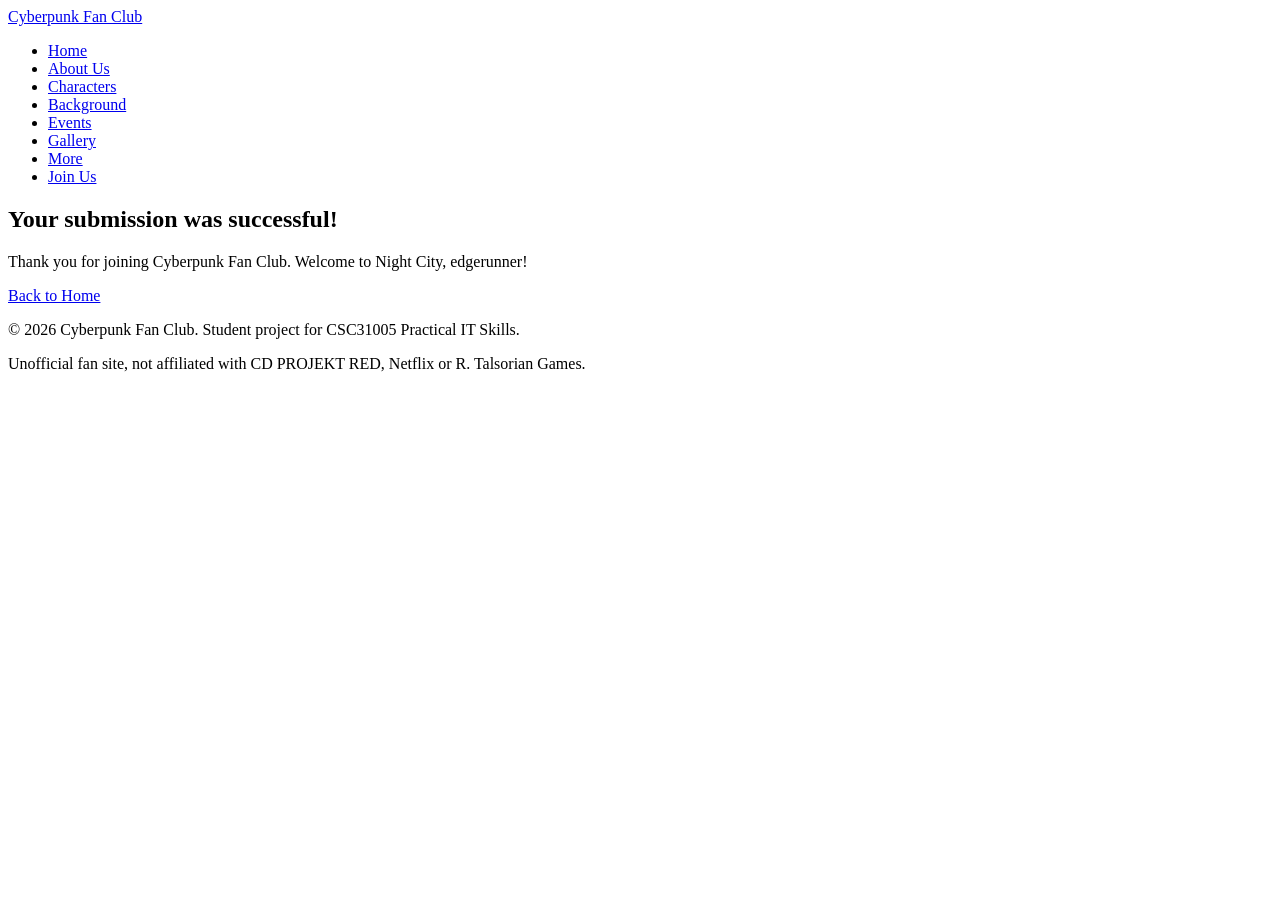
<file: submit.html>
<!DOCTYPE html>
<html lang="en">
<head>
    <meta charset="UTF-8">
    <meta name="viewport" content="width=device-width, initial-scale=1.0">
    <title>Submitted | Cyberpunk Fan Club</title>
    <link rel="stylesheet" href="css/style.css">
</head>
<body>
    <header>
        <a class="logo" href="index.html">Cyberpunk Fan Club</a>
        <nav>
            <ul>
                <li><a href="index.html">Home</a></li>
                <li><a href="about-us.html">About Us</a></li>
                <li><a href="characters.html">Characters</a></li>
                <li><a href="Background.html">Background</a></li>
                <li><a href="events.html">Events</a></li>
                <li><a href="gallery.html">Gallery</a></li>
                <li><a href="more.html">More</a></li>
                <li><a href="join_us.html">Join Us</a></li>
            </ul>
        </nav>
    </header>

    <main>
        <section>
            <h1>Your submission was successful!</h1>
            <p>Thank you for joining Cyberpunk Fan Club. Welcome to Night City, edgerunner!</p>
            <p><a href="index.html">Back to Home</a></p>
        </section>
    </main>

    <footer>
        <p>&copy; 2026 Cyberpunk Fan Club. Student project for CSC31005 Practical IT Skills.</p>
        <p>Unofficial fan site, not affiliated with CD PROJEKT RED, Netflix or R. Talsorian Games.</p>
    </footer>
</body>
</html>
</file>
<file: css/style.css>
body { background: white; }

/* ===== Responsive images and gallery grid =====
   Please keep this block: it makes images fit phone screens
   and builds the gallery grid required by the brief. */

img {
    max-width: 100%;
    height: auto;
}

.gallery-grid {
    display: grid;
    grid-template-columns: 1fr 1fr 1fr;
    gap: 16px;
}

.gallery-grid figure {
    margin: 0;
}

.gallery-grid img {
    width: 100%;
    height: 250px;
    object-fit: cover;
}

/* Tablet */
@media (max-width: 900px) {
    .gallery-grid {
        grid-template-columns: 1fr 1fr;
    }
}

/* Phone */
@media (max-width: 600px) {
    .gallery-grid {
        grid-template-columns: 1fr;
    }
}
</file>
